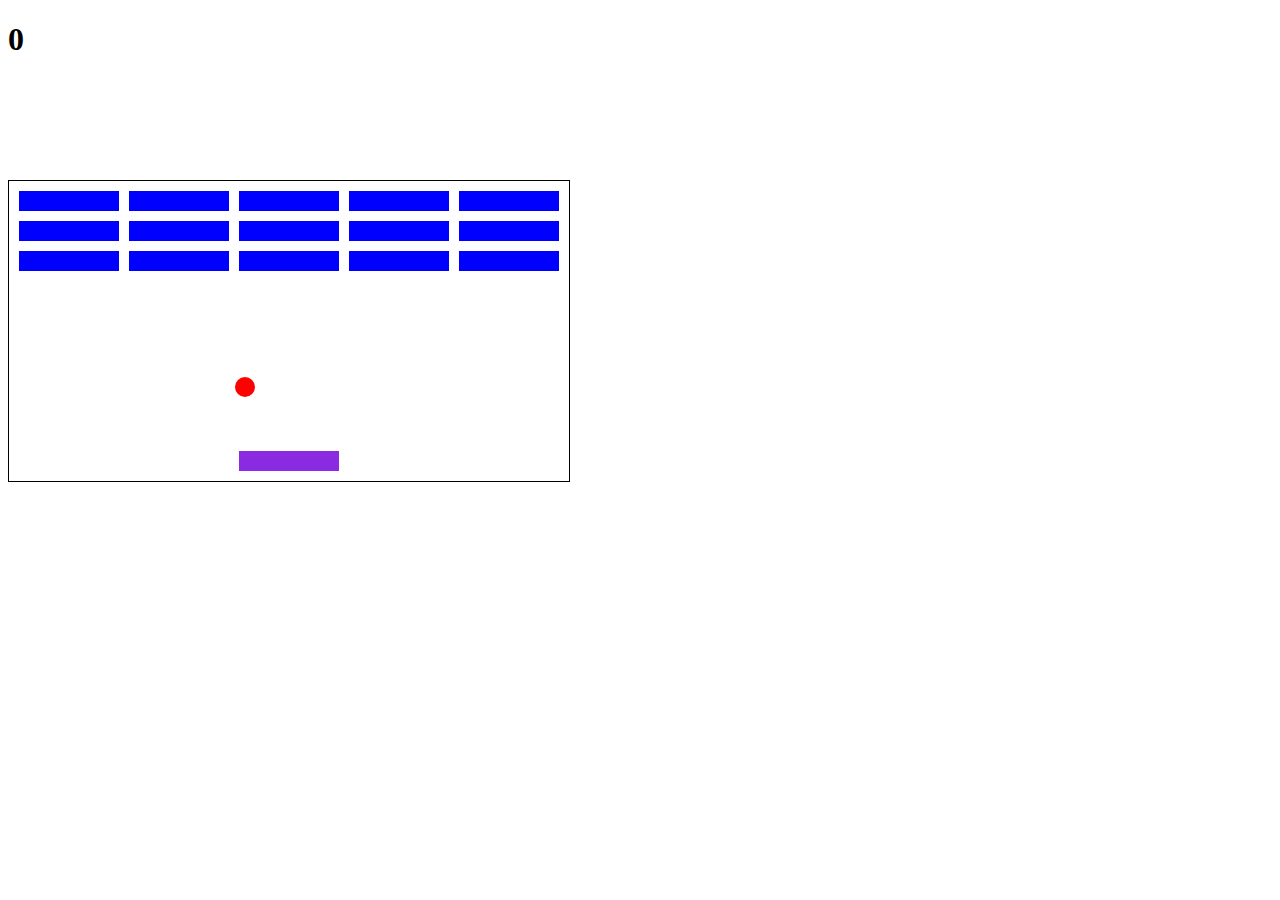
<file: breakout/index.html>
<!DOCTYPE html>
<html>
  <head>
    <meta charset="utf-8" />
    <title>2D Breakout Game</title>
    <link rel="stylesheet" href="styles.css" />
  </head>
  <body>
    <h1 id="score">0</h1>
    <div class="grid"></div>

    <script src="app.js"></script>
  </body>
</html>
</file>
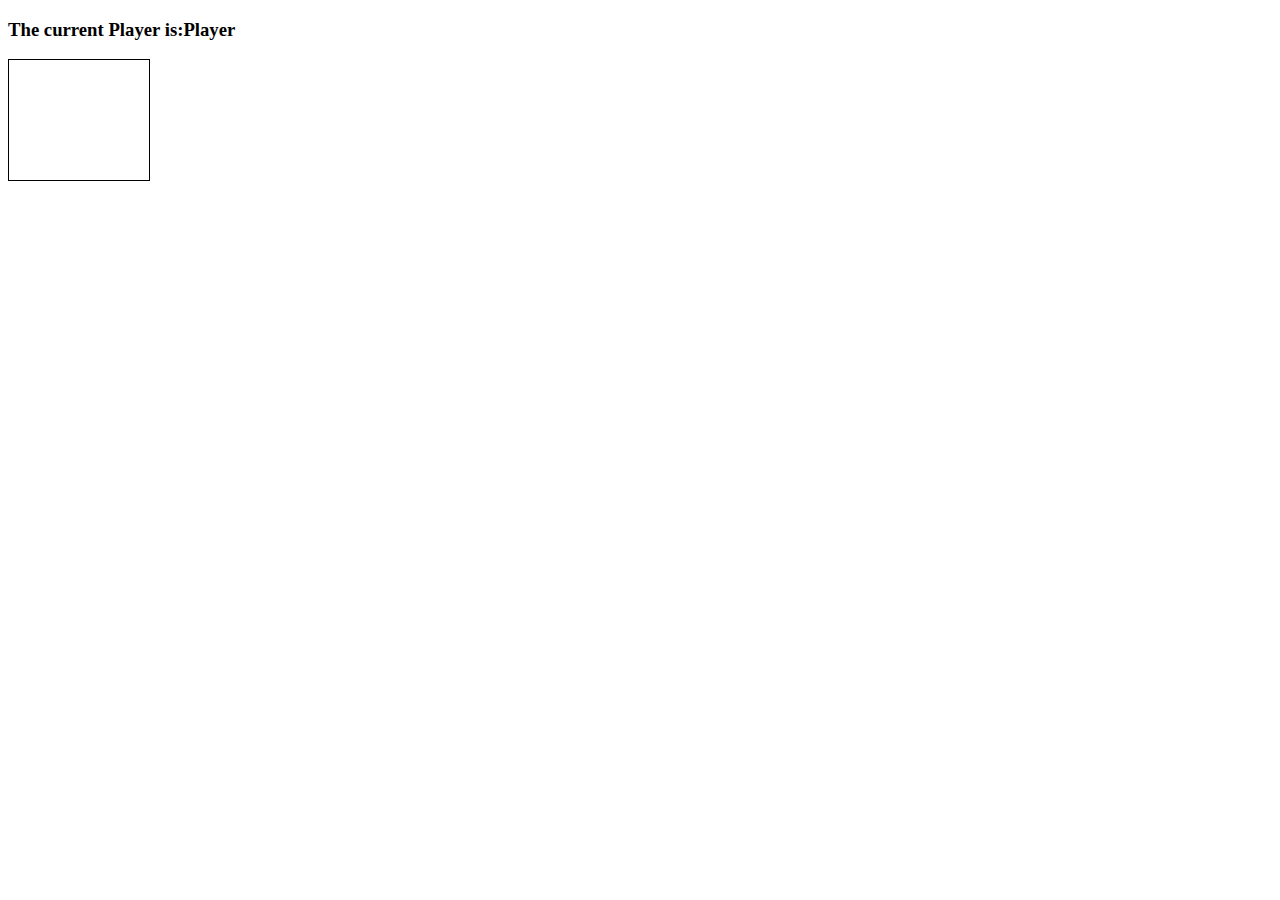
<file: Connect four/index.html>
<!DOCTYPE html>
<html lang="en">
  <head>
    <meta charset="UTF-8" />
    <title>Connect Four</title>
    <link rel="stylesheet" href="styles.css" />
    <script src="index.js" charset="UTF-8"></script>
  </head>
  <body>
    <h3>The current Player is:Player <span id="current-player"></span></h3>
    <h3 id="result"></h3>
    <div class="grid">
      <div></div>
      <div></div>
      <div></div>
      <div></div>
      <div></div>
      <div></div>
      <div></div>
      <div></div>
      <div></div>
      <div></div>
      <div></div>
      <div></div>
      <div></div>
      <div></div>
      <div></div>
      <div></div>
      <div></div>
      <div></div>
      <div></div>
      <div></div>
      <div></div>
      <div></div>
      <div></div>
      <div></div>
      <div></div>
      <div></div>
      <div></div>
      <div></div>
      <div></div>
      <div></div>
      <div></div>
      <div></div>
      <div></div>
      <div></div>
      <div></div>
      <div></div>
      <div></div>
      <div></div>
      <div></div>
      <div></div>
      <div></div>
      <div></div>
      <div class="taken"></div>
      <div class="taken"></div>
      <div class="taken"></div>
      <div class="taken"></div>
      <div class="taken"></div>
      <div class="taken"></div>
      <div class="taken"></div>
    </div>
  </body>
</html>
</file>
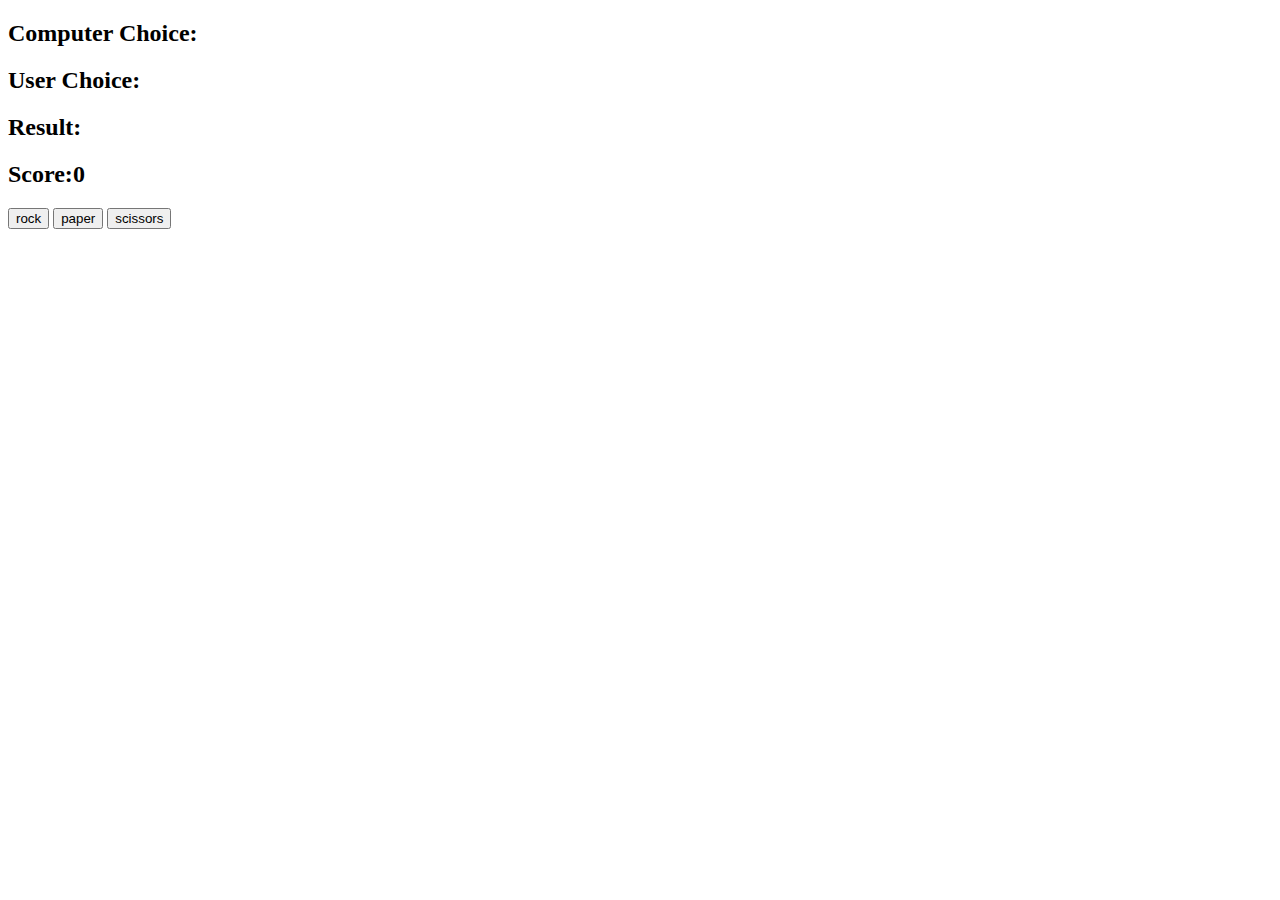
<file: Rock Paper and scisors/index.html>
<!DOCTYPE html>
<html lang="en">
  <head>
    <meta charset="UTF-8" />
    <title>Rock Paper Scissors Game</title>
  </head>
  <body>
    <h2>Computer Choice:<span id="Computer-choice"></span></h2>
    <h2>User Choice:<span id="user-choice"></span></h2>
    <h2>Result:<span id="result"></span></h2>
    <h2>Score:<span id="score">0</span></h2>

    <button id="rock">rock</button>
    <button id="paper">paper</button>
    <button id="scissors">scissors</button>

    <script src="app.js" charset="UTF-8"></script>
  </body>
</html>
</file>
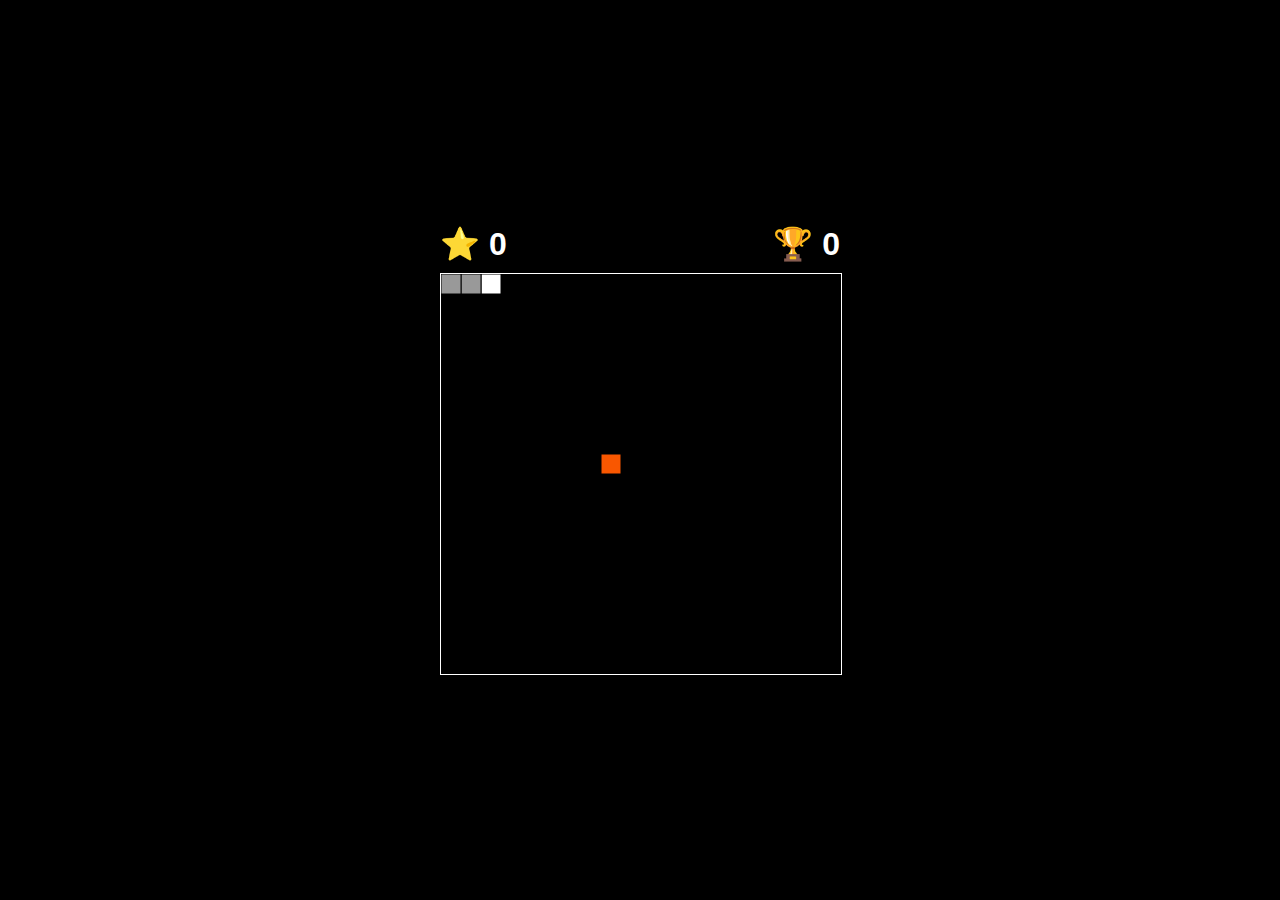
<file: Snake game 2/index.html>
<!DOCTYPE html>
<html lang="en">
  <head>
    <meta charset="UTF-8" />
    <meta http-equiv="X-UA-Compatible" content="IE=edge" />
    <meta
      name="viewport"
      content="width=device-width, initial-scale=1.0"
    />
    <title>Snake Game JS</title>
    <link rel="stylesheet" href="./styles.css" />
  </head>
  <body>
    <div class="container">
      <canvas width="400" height="400" id="cvs"></canvas>
      <div class="score"></div>
      <div class="high-score"></div>
      <div class="game-over hide">
        <div class="message">Game Over!</div>
        <div class="game-over-score">
          <div class="current"></div>
          <div class="high"></div>
        </div>
        <div class="play-again">Play Again!</div>
      </div>
    </div>
    <script src="./app.js"></script>
  </body>
</html>
</file>
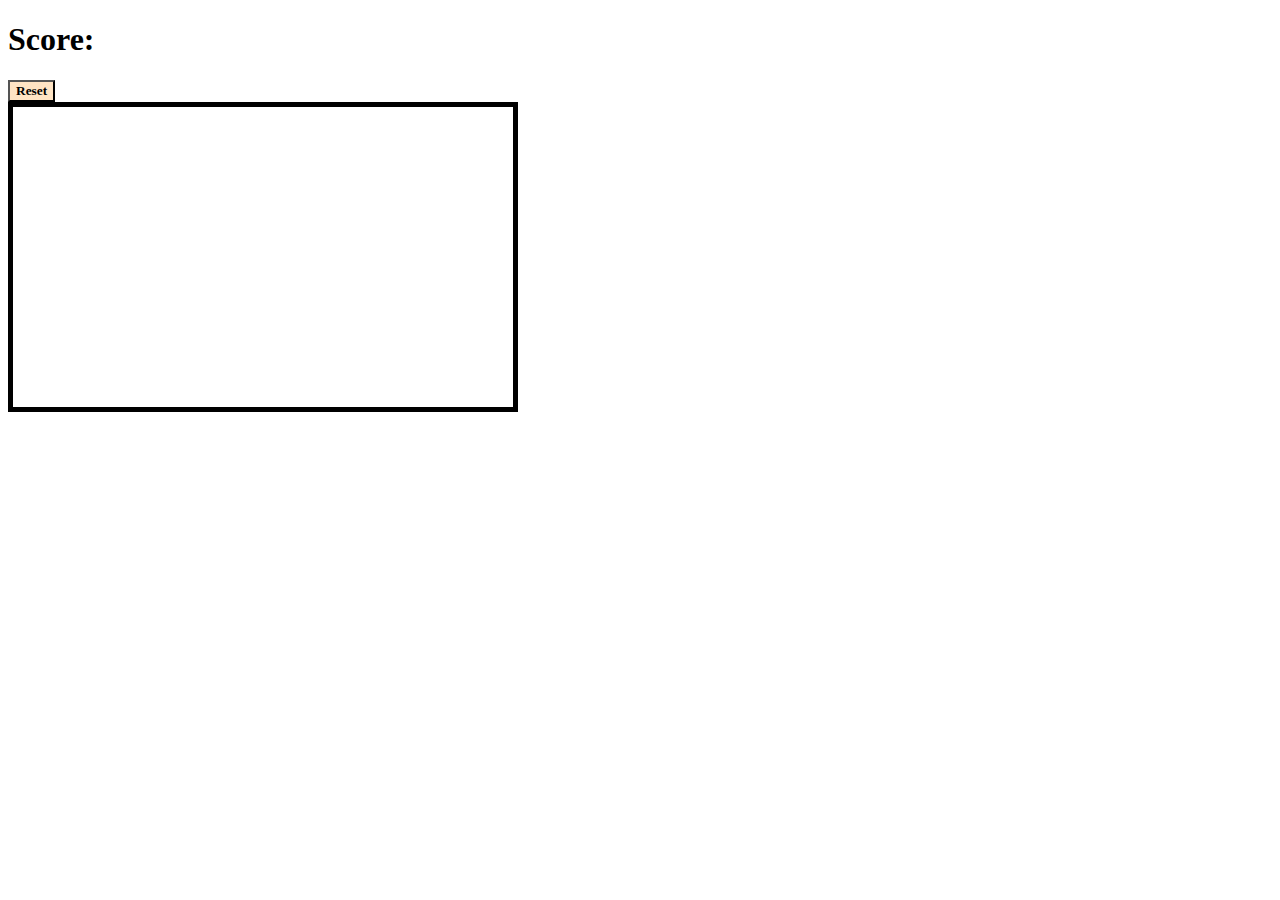
<file: Snake game/index.html>
<!DOCTYPE html>
<html lang="en">
  <head>
    <meta charset="UTF-8" />
    <meta http-equiv="X-UA-" />
    <title>Snake Game</title>
    <link rel="stylesheet" href="styles.css" />
  </head>
  <body>
    <h1 id="Score">Score:</h1>
    <button class="Reset">Reset</button>
    <div class="grid"></div>
    <script src="app.js"></script>
  </body>
</html>
</file>
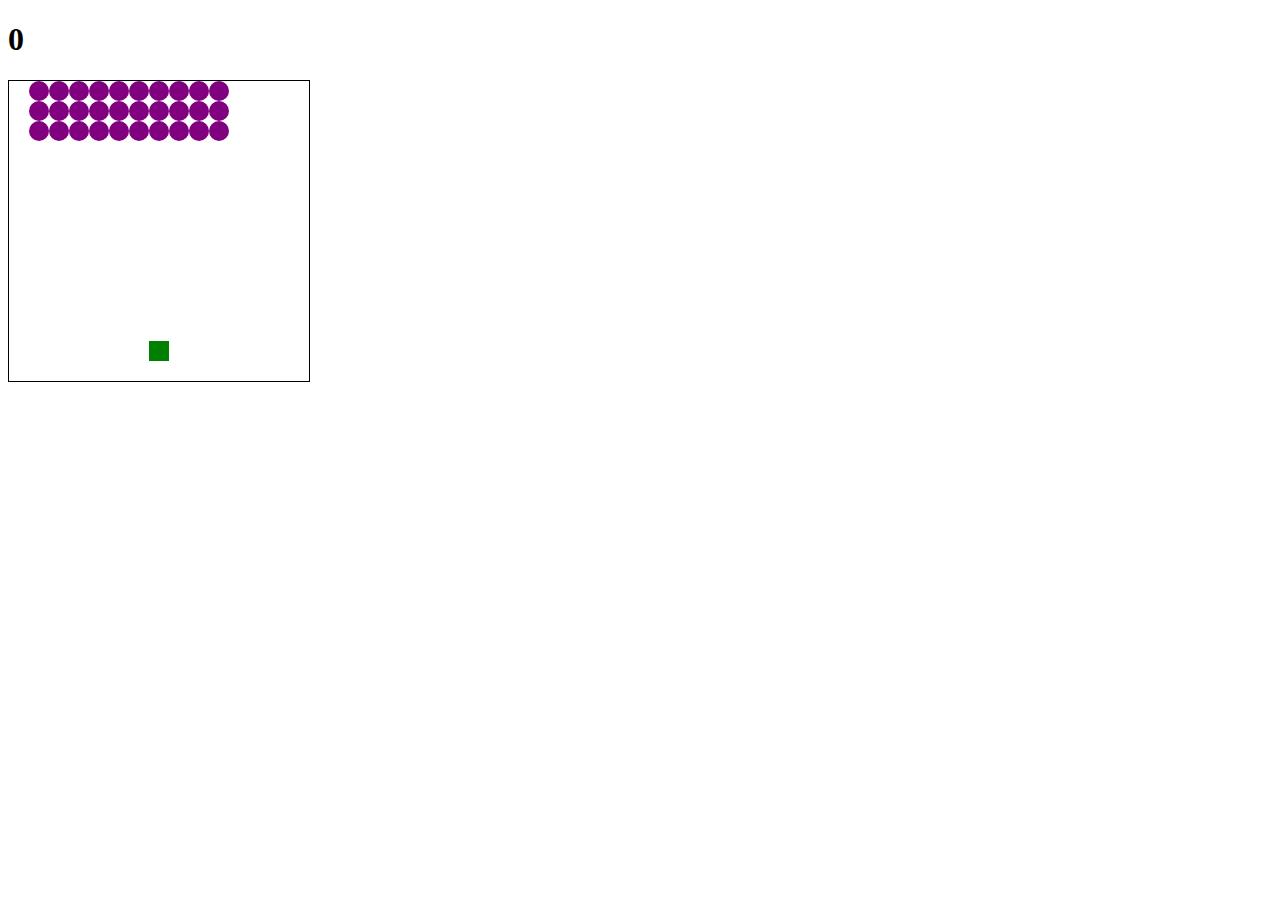
<file: Space Invader/index.html>
<!DOCTYPE html>

<html lang="en">
  <head>
    <meta charset="utf-8" />

    <title>Space Invaders</title>
    <link rel="stylesheet" href="styles.css" />
  </head>
  <body>
    <h1 class="results">0</h1>
    <div class="grid"></div>
    <script src="app.js"></script>
  </body>
</html>
</file>
<file: breakout/styles.css>
.grid {
    position: absolute;
    width: 560px;
    height: 300px;
    border: solid 1px black;
    margin-top: 100px;
  }
  
  .user {
    position: absolute;
    width: 100px;
    height: 20px;
    background-color: blueviolet;
  }
  
  .block {
    position: absolute;
    width: 100px;
    height: 20px;
    background-color: blue;
  }
  
  .ball {
    position: absolute;
    width: 20px;
    height: 20px;
    border-radius: 10px;
    background-color: red;
  }
</file>
<file: Connect four/styles.css>
.grid{
    border: 1px solid;
    height: 120px;
    width: 140px;
    display: flex;
    flex-wrap: wrap;
}

.grid div {
    height: 20px;
    width: 20px;
}

.player-one{
    background-color: red;
    border-radius: 10px;
}
.player-two{
    background-color: blue;
    border-radius: 10px;
}
</file>
<file: Snake game 2/styles.css>
:root {
    --font-size: 2rem;
    --game-over-msg-font: 3rem;
    --game-over-score-msg-font: 2rem;
    --game-over-score-padding: 1.5rem;
    --btn-font-size: 1.5rem;
  }
  * {
    padding: 0;
    margin: 0;
    box-sizing: content-box;
  }
  body {
    height: 100vh;
    max-height: 100vh;
    background-color: black;
    color: white;
    display: flex;
    align-items: center;
    justify-content: center;
  }
  .container {
    width: 400px;
    height: 450px;
  
    position: relative;
  }
  #cvs {
    position: absolute;
    left: 0;
    bottom: 0;
  }
  .score {
    position: absolute;
    top: 0;
    left: 0;
  
    font-size: var(--font-size);
  
    font-family: 'Segoe UI', Tahoma, Geneva, Verdana, sans-serif;
    font-weight: bolder;
  }
  .high-score {
    position: absolute;
    top: 0;
    right: 0;
  
    font-size: var(--font-size);
  
    font-family: 'Segoe UI', Tahoma, Geneva, Verdana, sans-serif;
    font-weight: bolder;
  }
  .game-over {
    width: 100%;
    height: 100%;
  
    position: absolute;
    top: 0;
    left: 0;
    right: 0;
  
    background-color: rgba(0, 0, 0, 0.85);
  
    display: flex;
    align-items: center;
    justify-content: center;
    flex-direction: column;
  
    font-size: var(--game-over-msg-font);
    color: white;
    font-family: 'Segoe UI', Tahoma, Geneva, Verdana, sans-serif;
  
    border: 1px solid rgb(33, 33, 33);
  }
  .message {
    font-weight: bolder;
  }
  .game-over-score {
    width: 100%;
    display: flex;
    flex-wrap: wrap;
    justify-content: space-around;
    padding: var(--game-over-score-padding) 0;
    font-size: var(--game-over-score-msg-font);
  }
  .play-again {
    background-color: rgb(17, 170, 25);
    color: rgb(201, 255, 203);
    padding: 1rem 1.5rem;
    margin-top: 1rem;
    font-size: var(--btn-font-size);
    border-radius: 0.75rem;
    transition: all 300ms ease-in-out;
    cursor: pointer;
  }
  .play-again:hover {
    padding: 1rem 2rem;
    background-color: rgb(23, 214, 33);
    color: rgb(254, 254, 254);
  }
  
  .hide {
    visibility: hidden;
  }
</file>
<file: Space Invader/styles.css>
.grid {
	width: 300px;
	height: 300px;
	border: solid black 1px;
	display: flex;
	flex-wrap: wrap;
}

.grid div {
	width: 20px;
	height: 20px;
}

.invader {
	background-color: purple;
	border-radius: 10px;
}

.shooter {
	background-color: green;
}

.laser {
	background-color: orange;
}

.boom {
	background-color: red;
}
</file>
<file: Snake game/styles.css>
.grid {
	width: 500px;
	height: 300px;
	border: solid black 5px;
	display: flex;
	flex-wrap: wrap;
}

.grid div {
	width: 20px;
	height: 20px;
}


.Reset{
    font-style: normal;
    font-weight: bolder;
    font-family: 'Times New Roman', Times, serif;
    background-color: bisque;
    align-items: center;
    display: flex;
}
</file>
